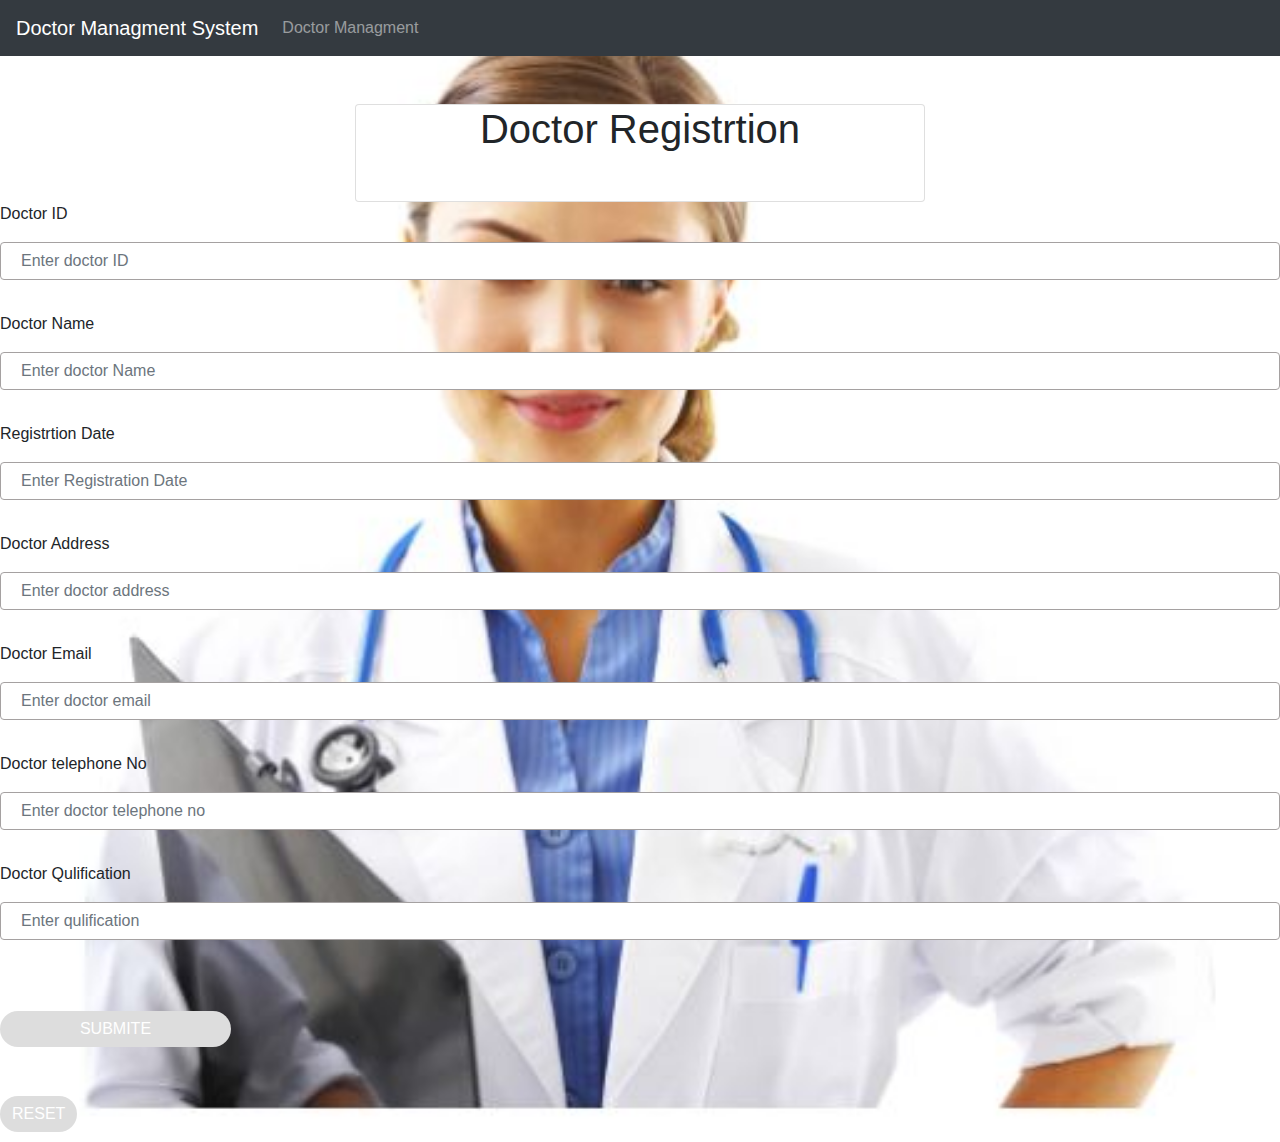
<file: src/main/resources/templates/index.html>
<!doctype html>
<html lang="en" xmlns:th="http://www.thymeleaf.org">
  <head>
    <title>Title</title>
    <!-- Required meta tags -->
    <meta charset="utf-8">
    <meta name="viewport" content="width=device-width, initial-scale=1, shrink-to-fit=no">

    <!-- Bootstrap CSS -->
    <link rel="stylesheet" href="https://stackpath.bootstrapcdn.com/bootstrap/4.3.1/css/bootstrap.min.css" integrity="sha384-ggOyR0iXCbMQv3Xipma34MD+dH/1fQ784/j6cY/iJTQUOhcWr7x9JvoRxT2MZw1T" crossorigin="anonymous">
    <link rel="stylesheet" href="style.css" type="text/css">
  </head>
  <body>
      
    <!-- Optional JavaScript -->
    <!-- jQuery first, then Popper.js, then Bootstrap JS -->
    <script src="https://cdnjs.cloudflare.com/ajax/libs/popper.js/1.14.7/umd/popper.min.js" integrity="sha384-UO2eT0CpHqdSJQ6hJty5KVphtPhzWj9WO1clHTMGa3JDZwrnQq4sF86dIHNDz0W1" crossorigin="anonymous"></script>
    <script src="https://stackpath.bootstrapcdn.com/bootstrap/4.3.1/js/bootstrap.min.js" integrity="sha384-JjSmVgyd0p3pXB1rRibZUAYoIIy6OrQ6VrjIEaFf/nJGzIxFDsf4x0xIM+B07jRM" crossorigin="anonymous"></script>

    <nav class="navbar navbar-expand-md bg-dark navbar-dark">
        <!-- Brand -->
        <a class="navbar-brand" href="#">Doctor Managment System</a>
      
        <!-- Toggler/collapsibe Button -->
        <button class="navbar-toggler" type="button" data-toggle="collapse" data-target="#collapsibleNavbar">
          <span class="navbar-toggler-icon"></span>
        </button>
      
        <!-- Navbar links -->
        <div class="collapse navbar-collapse" id="collapsibleNavbar">
          <ul class="navbar-nav">
            <li class="nav-item">
              <a class="nav-link" th:href="@{/doctors}">Doctor Managment</a>
            </li>
           
          </ul>
        </div>
      </nav>
      <br>
      <br>

    <div class="container">
        <div class="row">
            <div class="col-lg-6 col-md-6 col-sm-6 container justify-content-center card">
                <h1 class="text-center">Doctor Registrtion</h1>
                <div class="card-body">
                    <div>
                    </div>
                </div>
            </div>
        </div>
    </div>
    <form  th:action="@{/doctors}" th:object="${doctor}" method="post">

                    <div class="form group">
                        <label >Doctor ID</label>
                        <input type="text" name="did" id="did" th:field="*{doctor_id}" class="form-control" placeholder="Enter doctor ID">
                    </div>
                   <br>
                    <div class="form group">
                        <label>Doctor Name</label>
                        <input type="text" name="dname" id="dname" th:field="*{doctor_name}"class="form-control" placeholder="Enter doctor Name">
                    </div>
                    <br>
                    <div class="form group">
                        <label >Registrtion Date</label>
                        <input type="datetime" name="regdate" id="regdate" th:field="*{registration_date}"class="form-control" placeholder="Enter Registration Date">
                    </div>
                    <br>
                    <div class="form group">
                        <label >Doctor Address </label>
                        <input type="text" name="daddress" id="daddress" th:field="*{doctor_address}"class="form-control" placeholder="Enter doctor address">
                    </div>
                    <br>
                    <div class="form group">
                        <label >Doctor Email</label>
                        <input type="text" name="demail" id="demail" th:field="*{doctor_email}"class="form-control" placeholder="Enter doctor email">
                    </div>
                    <br>
                    <div class="form group">
                        <label >Doctor telephone No</label>
                        <input type="text" name="dtele" id="dtele" th:field="*{doctor_telephone}"class="form-control" placeholder="Enter doctor telephone no">
                    </div>
                    <br>
                    <div class="form group">
                        <label >Doctor Qulification</label>
                        <input type="text" name="dqulification" id="dqulification" th:field="*{qulification}"class="form-control" placeholder="Enter qulification">
                    </div>
                    <br>
                    <br>
                    <div class="box-footer">
                        <a href="table.html">
                        <input type="save" class="btn btn-primary" value="SUBMITE">
                        </a>
                        <br><br>
                        <input type="reset"class="btn btn-primary" value="RESET">
                    </div>
                </form>
            </div>
        </div>
    </div>
</div>
            
                <script src="script.js"></script>
             </body>
</html>
</file>
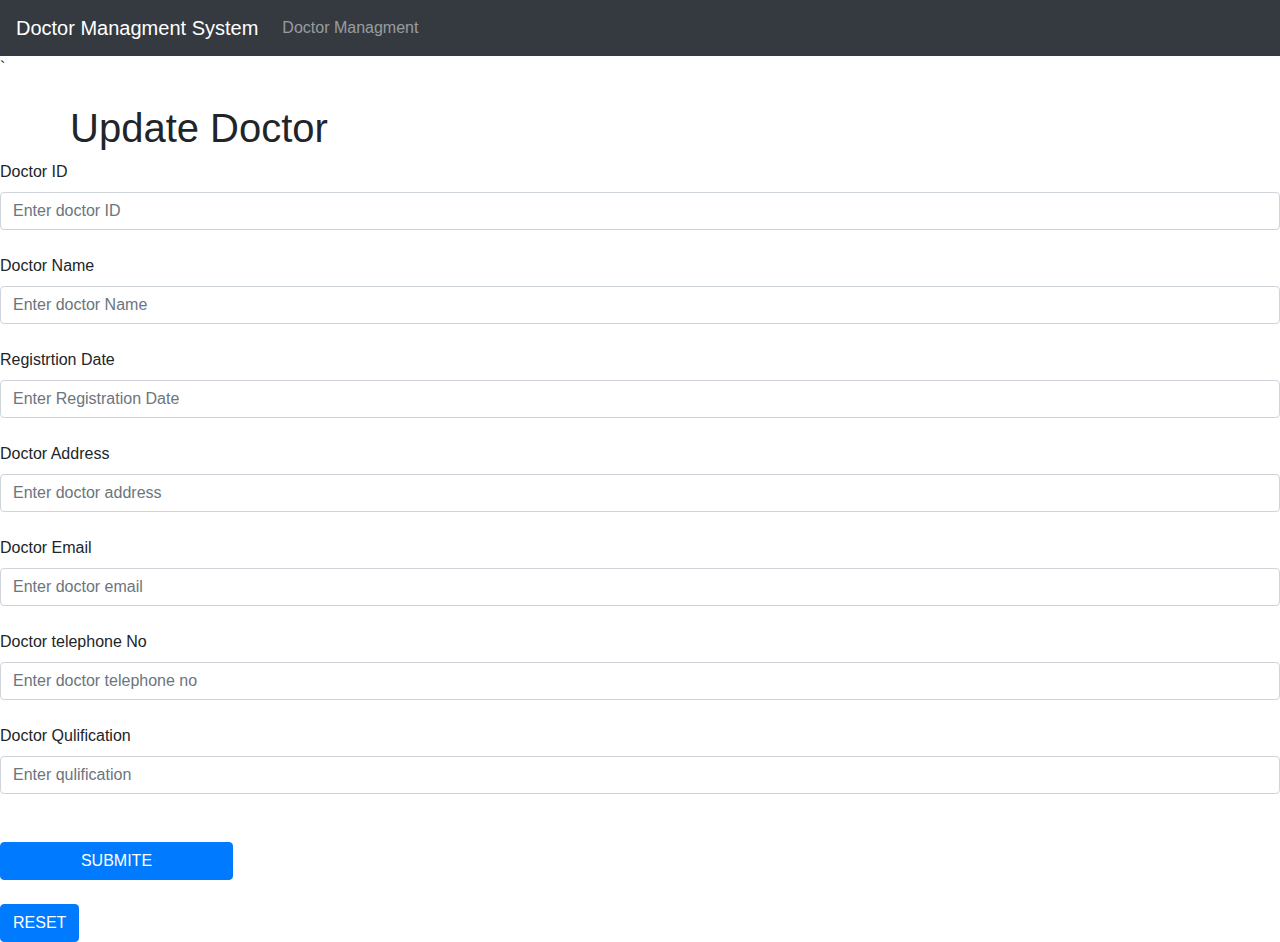
<file: src/main/resources/templates/edit_doctor.html>
<!doctype html>
<html lang="en" xmlns:th="http://www.w3.org/1999/xhtml">
  <head>
    <title>Title</title>
    <!-- Required meta tags -->
    <meta charset="utf-8">
    <meta name="viewport" content="width=device-width, initial-scale=1, shrink-to-fit=no">

    <!-- Bootstrap CSS -->
    <link rel="stylesheet" href="https://stackpath.bootstrapcdn.com/bootstrap/4.3.1/css/bootstrap.min.css" integrity="sha384-ggOyR0iXCbMQv3Xipma34MD+dH/1fQ784/j6cY/iJTQUOhcWr7x9JvoRxT2MZw1T" crossorigin="anonymous">
  </head>
  <body>
      
    <!-- Optional JavaScript -->
    <!-- jQuery first, then Popper.js, then Bootstrap JS -->
    <script src="https://code.jquery.com/jquery-3.3.1.slim.min.js" integrity="sha384-q8i/X+965DzO0rT7abK41JStQIAqVgRVzpbzo5smXKp4YfRvH+8abtTE1Pi6jizo" crossorigin="anonymous"></script>
    <script src="https://cdnjs.cloudflare.com/ajax/libs/popper.js/1.14.7/umd/popper.min.js" integrity="sha384-UO2eT0CpHqdSJQ6hJty5KVphtPhzWj9WO1clHTMGa3JDZwrnQq4sF86dIHNDz0W1" crossorigin="anonymous"></script>
    <script src="https://stackpath.bootstrapcdn.com/bootstrap/4.3.1/js/bootstrap.min.js" integrity="sha384-JjSmVgyd0p3pXB1rRibZUAYoIIy6OrQ6VrjIEaFf/nJGzIxFDsf4x0xIM+B07jRM" crossorigin="anonymous"></script>

    <nav class="navbar navbar-expand-md bg-dark navbar-dark">
        <!-- Brand -->
        <a class="navbar-brand" href="#">Doctor Managment System</a>
      
        <!-- Toggler/collapsibe Button -->
        <button class="navbar-toggler" type="button" data-toggle="collapse" data-target="#collapsibleNavbar">
          <span class="navbar-toggler-icon"></span>
        </button>
      
        <!-- Navbar links -->
        <div class="collapse navbar-collapse" id="collapsibleNavbar">
          <ul class="navbar-nav">
            <li class="nav-item">
              <a class="nav-link" th:href="@{/doctors}">Doctor Managment</a>
            </li>
           
          </ul>
        </div>
      </nav>
    `
      <br>
      <br>

    <div class="container">
        <div class="row">
            <h1 class="text-center">Update Doctor</h1>
            <div class="card-body">
                <form th:action="@{/doctors/{id} (id=${doctor.doctor_id})}" th:object="${doctor}" method="post"></form>

            </div>
            </div>
        </div>
    </div>
                    <div class="form group">
                        <label 12>Doctor ID</label>
                        <input type="text" name="did" id="did" th:field="*{doctor_id}" class="form-control" placeholder="Enter doctor ID">
                    </div>
                   <br>
                    <div class="form group">
                        <label >Doctor Name</label>
                        <input type="text" name="dname" id="dname" th:field="*{doctor_name}"class="form-control" placeholder="Enter doctor Name">
                    </div>
                    <br>
                    <div class="form group">
                        <label >Registrtion Date</label>
                        <input type="datetime" name="regdate" id="regdate" th:field="*{registration_date}"class="form-control" placeholder="Enter Registration Date">
                    </div>
                    <br>
                    <div class="form group">
                        <label >Doctor Address </label>
                        <input type="text" name="daddress" id="daddress" th:field="*{doctor_address}"class="form-control" placeholder="Enter doctor address">
                    </div>
                    <br>
                    <div class="form group">
                        <label >Doctor Email</label>
                        <input type="text" name="demail" id="demail" th:field="*{doctor_email}"class="form-control" placeholder="Enter doctor email">
                    </div>
                    <br>
                    <div class="form group">
                        <label >Doctor telephone No</label>
                        <input type="text" name="dtele" id="dtele" th:field="*{doctor_telephone}"class="form-control" placeholder="Enter doctor telephone no">
                    </div>
                    <br>
                    <div class="form group">
                        <label>Doctor Qulification</label>
                        <input type="text" name="dqulification" id="dqulification" th:field="*{qulification}"class="form-control" placeholder="Enter qulification">
                    </div>
                    <br>
                    <br>
                    <div class="box-footer">
                      <a href="table.html">
                        <input type="save" class="btn btn-primary" value="SUBMITE">
                        </a>
                        <br><br>
                        <input type="reset"class="btn btn-primary" value="RESET">
                    </div>
                </form>
            </div>
        </div>
    </div>
</div>
  </body>
</html>
</file>
<file: src/main/resources/templates/style.css>
body{
    background-image: url("doctor.JPG");
    background-repeat: no-repeat;
    background-attachment: fixed;
    background-size: cover;
}
table{
    width: 80px;
    margin: auto;
    background: rgb(124,154,167);
}
table.list{
    text-align: center;
    width: 100px;
}
td{
    border:1px solid rgb(204,200,200);
    text-align: left;
    padding: 8px 15px;
}
tr:nth-child(even),table.list thread> tr{
    background-color: rgb(204,200,200);

}
input[type="text"],input[type="datetime"]{
    width: 91x;
    padding: 12px 20px;
    margin: 8px 0;
    display:inline-block;
    border: 1px solid rgb(165,161,161);
    border-radius: 4px;
}

input[type="save"],input[type="reset"]{
background-color:#ddd;
padding:6px 12px ;
margin: 15px 0 10px ;
display: inline-block;
border: none;
border-radius: 30px;
font-size: 1;
cursor: pointer;
outline: none;
}
button[type="save"]:hover{
    background: #4b99d4;
}
button[type="reset"]:hover{
    background: #4b99d4;
}

button{
    background:#4b99;
    padding:6px 12px ;
    margin: 15px 0 10px ;
    display: inline-block;
    border: none;
    border-radius: 30px;
    font-size: 1;
    cursor: pointer;
    outline:#4b99;  
}
button:hover{
    background:#4b99d4 ;
}
</file>
